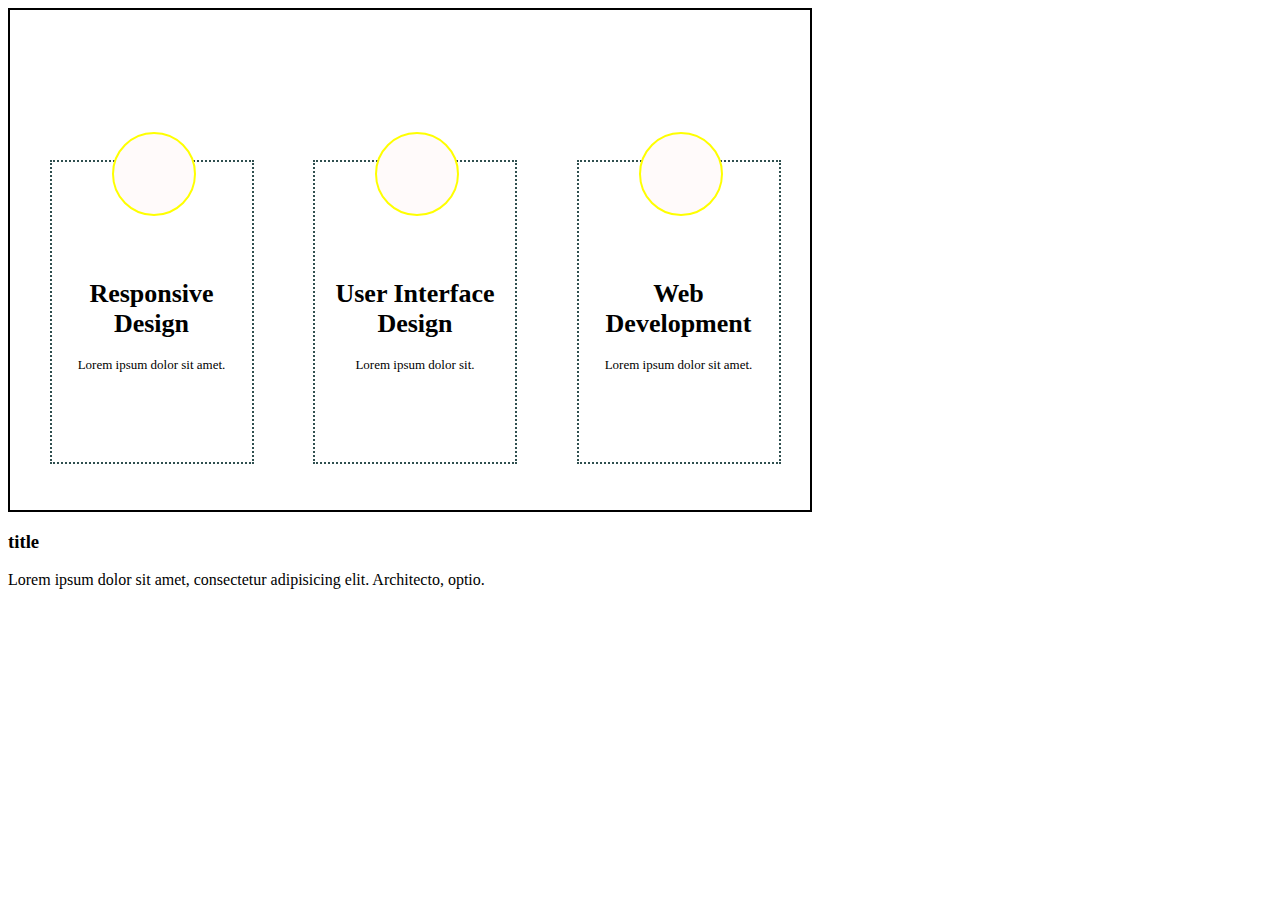
<file: hm/index.html>
<!DOCTYPE html>
<html lang="en">
<head>
    <meta charset="UTF-8">
    <meta name="viewport"
    content="width=device-width, user-scalable=no, initial-scale=1.0, maximum-scale=1.0, minimum-scale=1.0">
    <meta http-equiv="X-UA-Compatible" content="ie=edge">
    <title>Selector</title>
    <link rel="stylesheet" href="ind.css">
</head>
<body>
<div class="container">
<div class="wrap">
    <div class="block1">
        <div class="square">
            <div class="circle"></div>
            <h1> Responsive Design</h1>
            <p>Lorem ipsum dolor sit amet.</p>
        </div>
        <div class="square">
            <div class="circle"></div>
            <h1>User Interface Design</h1>
            <p>Lorem ipsum dolor sit.</p>
        </div>
        <div class="square">
            <div class="circle"></div>
            <h1>Web Development</h1>
            <p>Lorem ipsum dolor sit amet.</p>
        </div>
    </div>
    <div class="block3"></div>
        <h3> title</h3>
        <p> Lorem ipsum dolor sit amet, consectetur adipisicing elit. Architecto, optio.</p>
    </div>

</div>

</body>
</html>
</file>
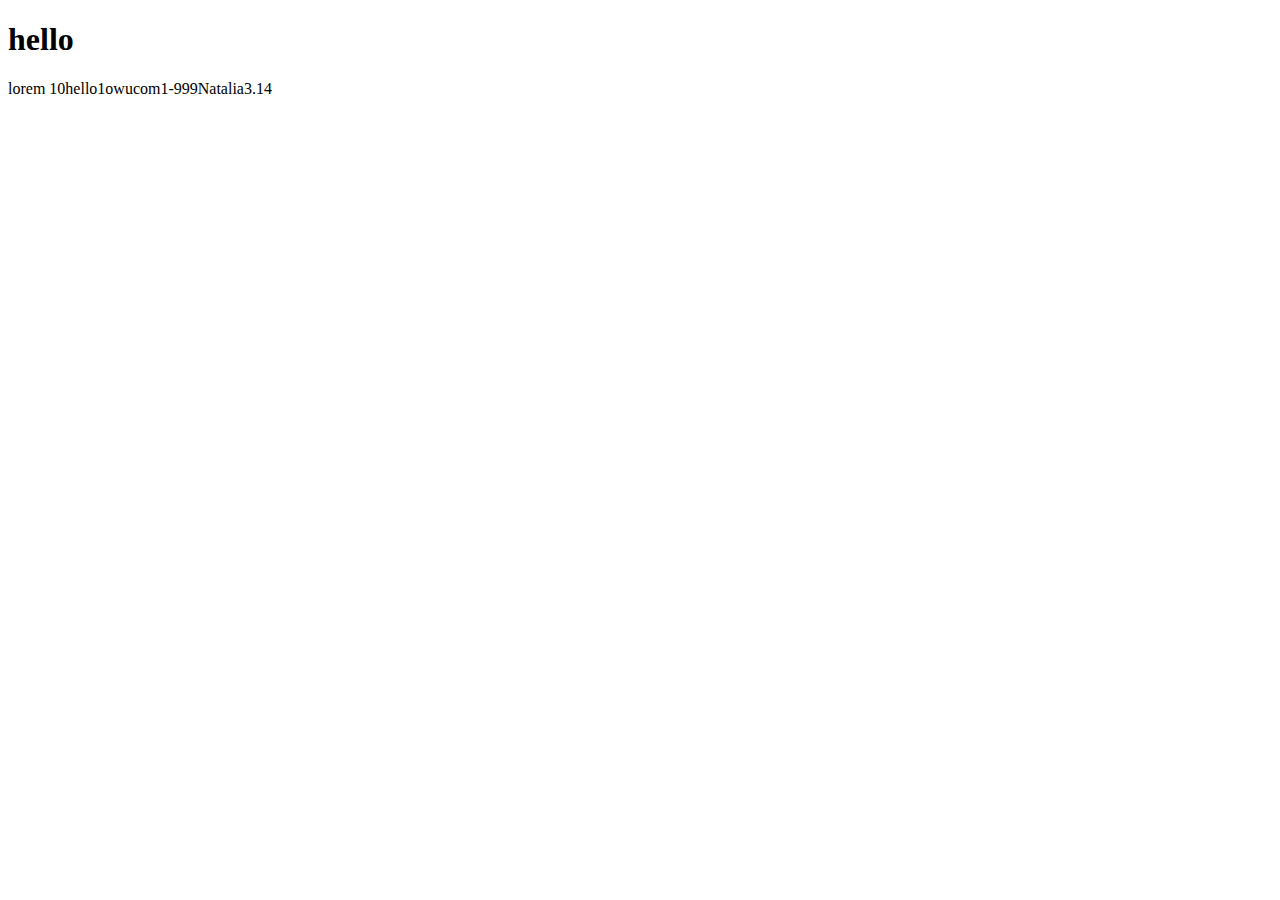
<file: .idea/jasc2017.html>
<!DOCTYPE html>
<html lang="en">
<head>
    <meta charset="UTF-8">
    <meta name="viewport"
          content="width=device-width, user-scalable=no, initial-scale=1.0,
           maximum-scale=1.0, minimum-scale=1.0">
    <meta http-equiv="X-UA-Compatible" content="ie=edge">
    <title>Title</title>
</head>
<body>
<h1></h1>
<script>

    let h1= document.querySelector("h1");
    h1.innerText='hello';
    document.body.append(h1);

    let text = 'lorem  ';
    let p1 = document.createElement('p1');
    p1.innerText= text;
    document.body.append(p1);

    document.write(2+8);
    let a;
    a ="hello"
    console.log(a);
    document.write( 'hello1')

    a= "owu";
    console. log(a);
    document.write(  'owu' )
    a="com";
    console.log(a);
    document.write('com')
    a="ua";
    console.log(a);
    let c=43;
    let d=2;
    let res=c % d;
    console.log(res);
    document.write(res)
    a=10;
    console.log(a)
    a=0;
    b=999;
    res=a-b;
    console.log(res);
    document.write(res)
    let n1=123;
    console.log(n1);

    alert(100+23);
    let name= 'Natalia';
    document.write(name)
    let p=3.14;
    console.log(p)
    document.write(p )
    let n2=8.1;
    let n3=3;
    let res1=n2/n3;
    console.log(res1)
    let n4=2;
    let n5=2;
    let res2=2*(2*2);
    console.log(res2);

    let name1="Natalee";
    let name2=" Vasylivna";
    let name3=" Cos";
    let age1=' 50'
    let person=name1 +name2 +name3+ age1;
    console.log(person);
    let bo1= 1===0;

    console.log(1===0);
    console.log(1===1);
    console.log("xxl" !== "xxs");
    console.log(typeof 100);
    console.log(typeof "100");
    console.log(typeof true);
    console. log(!!"");
    console.log(!!"");
    let natalee=prompt();
    console.log(natalee);
    console.log(name);
    let cosovan =prompt();
    console.log(cosovan);
    prompt(cosovan);
    let age = +prompt(30);
    console.log(age);
</script>


</body>
</html>
</file>
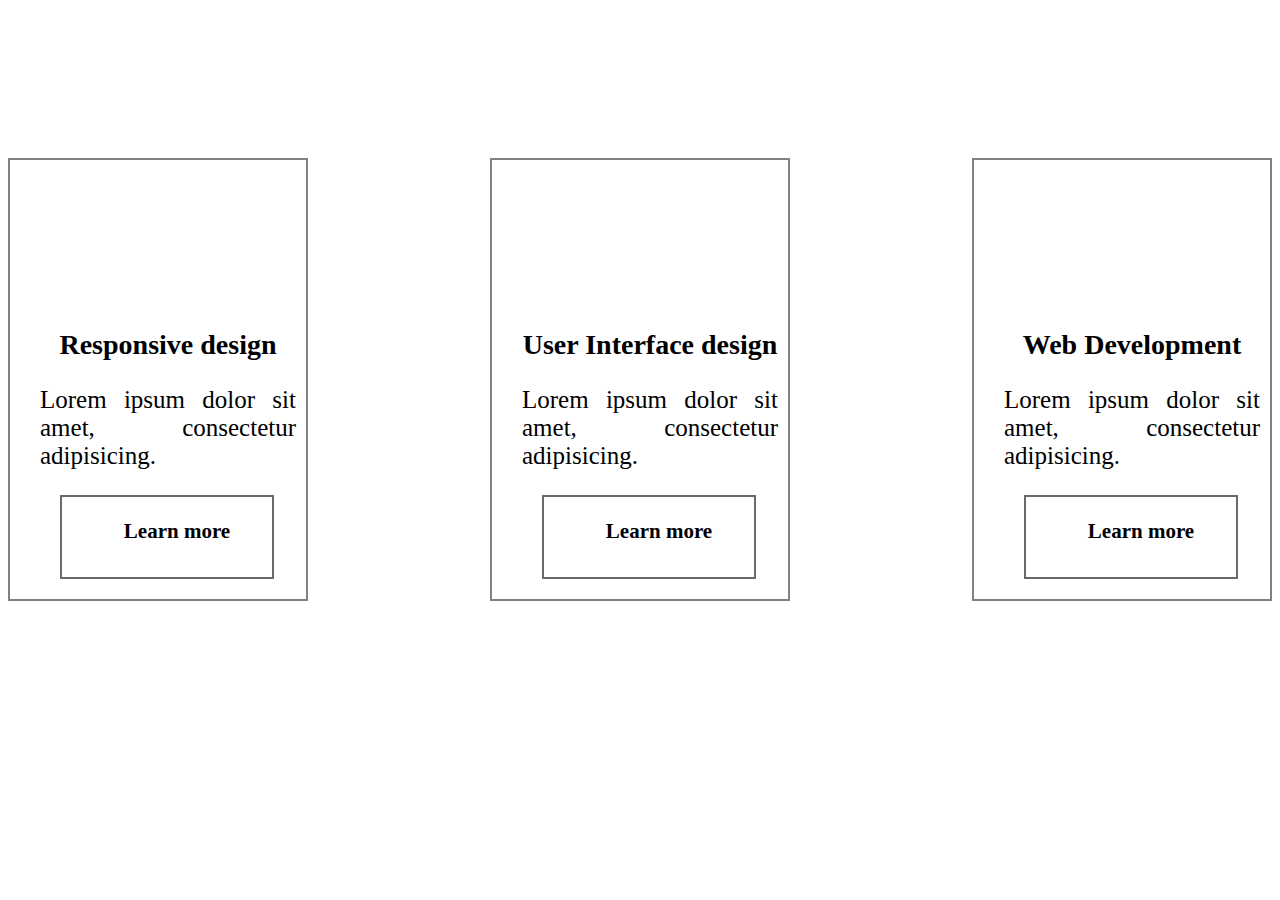
<file: hm/hometask2.1.html>
<!DOCTYPE html>
<html lang="en">
<head>
    <meta charset="UTF-8">
    <title>Hometask2.1</title>
    <link rel="stylesheet" href="cs2.1.css">
</head>
<body>
<div class="container">
    <div class="part1">
        <h1>Responsive design</h1>
        <p>Lorem ipsum dolor sit amet, consectetur adipisicing.
        </p>
        <div class="unit">
            <h2>Learn more</h2>
        </div>
    </div>
    <div class="part1">
        <h1>User Interface design </h1>
        <p>Lorem ipsum dolor sit amet, consectetur adipisicing.
        </p>
        <div class="unit">
            <h2>Learn more</h2>
        </div>
    </div>
    <div class="part1">
        <h1>Web Development</h1>
        <p>Lorem ipsum dolor sit amet, consectetur adipisicing.
        </p>
        <div class="unit">
            <h2>Learn more</h2>
        </div>
    </div>
</div>

</body>
</html>
</file>
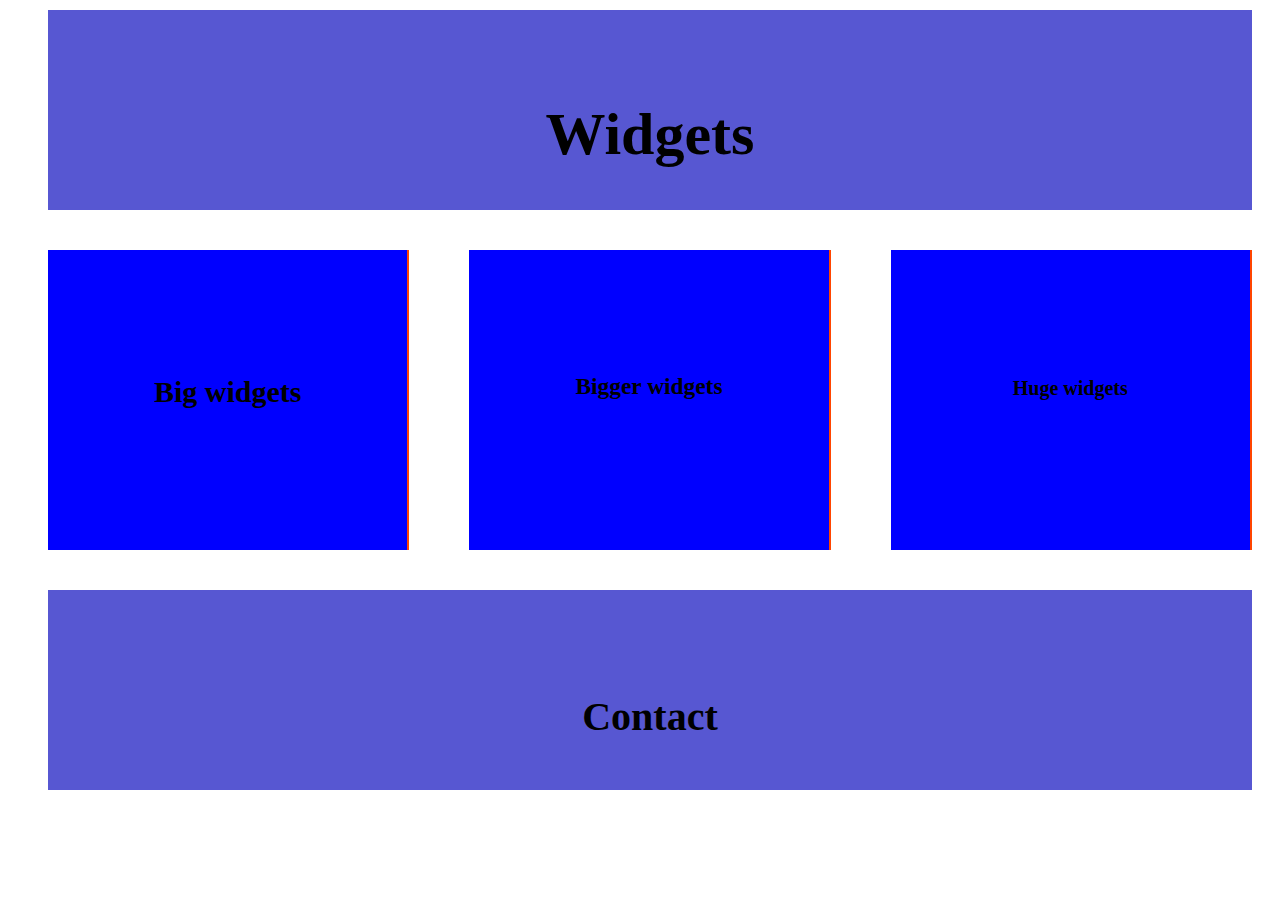
<file: hm/hometask2.html>
<!DOCTYPE html>
<html lang="en">
<head>
    <meta charset="UTF-8">
    <meta http-equiv="x-ua-compatible" content="ie=edge">
    <title>Hometask</title>
    <link rel="stylesheet" href="cs1.css">
    <style>

    </style>


</head>
<body>
    <div class="division">
        <h1>Widgets</h1>
        </div>
    <div class="container">
        <div class="division1">
            <h2>Big widgets</h2>
        </div>
        <div class="division1">
            <h3>Bigger widgets</h3>
        </div>
        <div class="division1">
            <h4>Huge widgets</h4>
        </div>
    </div>
<div class="division">
    <h4>Contact</h4>
</div>


</body>
</html>
</file>
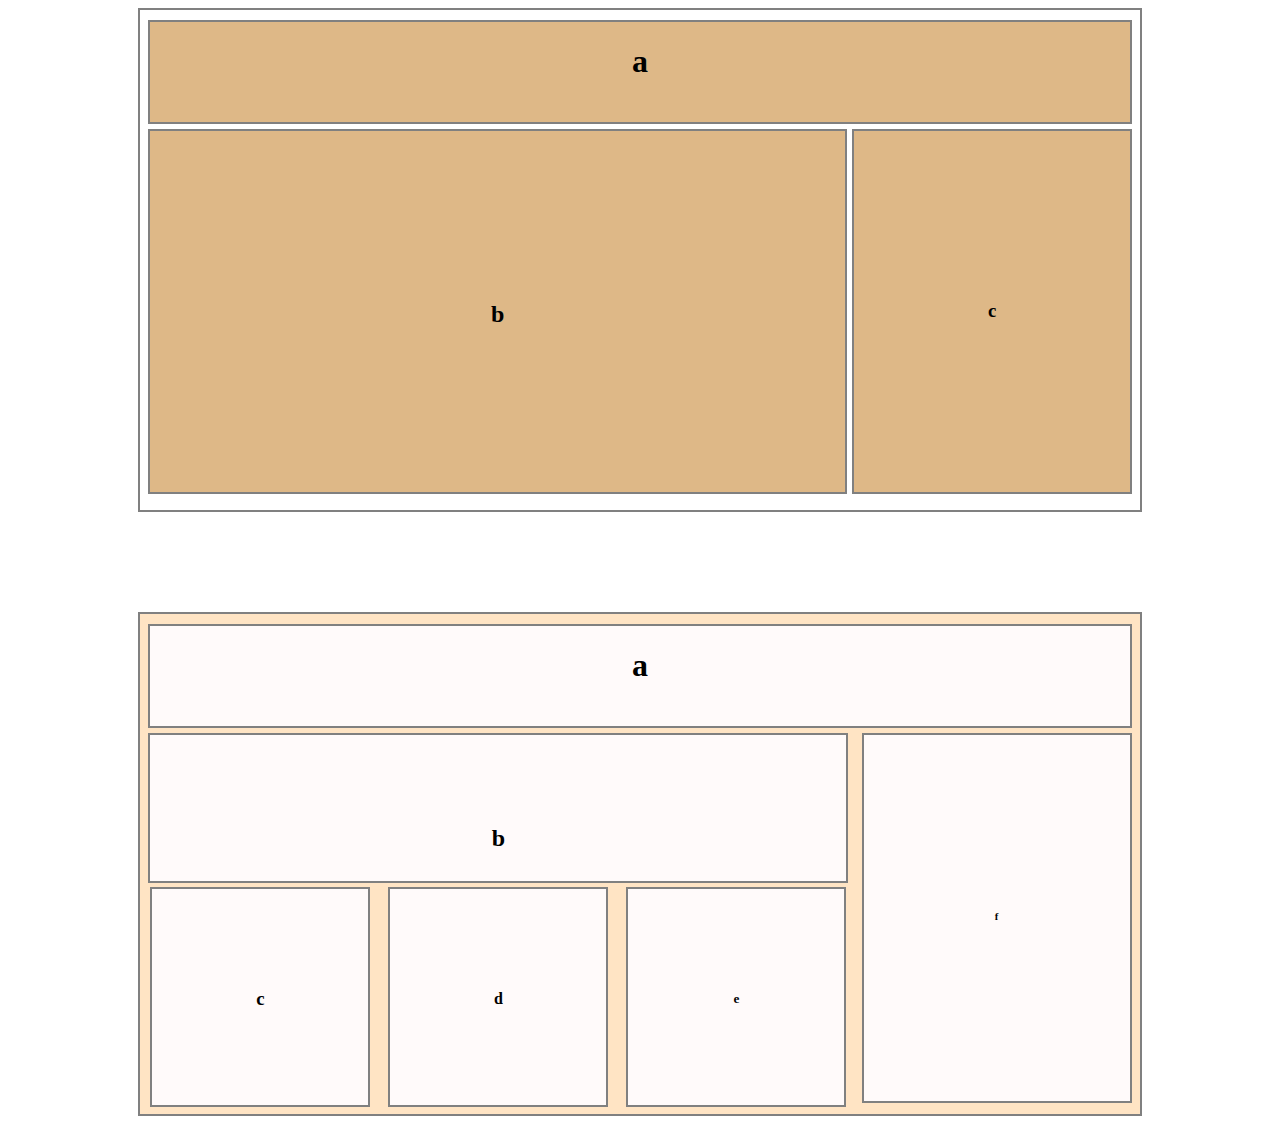
<file: hm/html31707.html>
<!DOCTYPE html>
<html lang="en">
<head>
    <meta charset="UTF-8">
    <meta name="viewport"
          content="width=device-width, user-scalable=no, initial-scale=1.0, maximum-scale=1.0, minimum-scale=1.0">
    <meta http-equiv="X-UA-Compatible" content="ie=edge">
    <link rel="stylesheet" href="3css.css">
    <title>Hometask3</title>
</head>
<body>
<div class="container">
    <div class="a">
        <h1>a</h1>
    </div>
    <div class="wrap">
        <div class="b">
            <h2>b</h2>
        </div>
        <div class="c">
            <h3>c</h3>
        </div>
    </div>
</div>

</body>
</html>

<!DOCTYPE html>
<html lang="en">
<head>
    <meta charset="UTF-8">
    <meta name="viewport"
          content="width=device-width, user-scalable=no, initial-scale=1.0, maximum-scale=1.0, minimum-scale=1.0">
    <meta http-equiv="X-UA-Compatible" content="ie=edge">
    <link rel="stylesheet" href="3css.css">
    <title>Hometask3</title>
</head>
<body>
<div class="wrapper">
    <div class="wra">
        <h1>a</h1>
    </div>
<div class="target">
    <div class="wrb">
        <h2>b</h2>
    <div class="target2">
    <div class="wrc">
        <h3>c</h3>
    </div>
        <div class="wrc">
            <h4>d</h4>
        </div>
        <div class="wrc">
            <h5>e</h5>
        </div>
    </div>
    </div>
    <div class="wrf">
        <h6>f</h6>
    </div>
</div>
</div>

</body>
</file>
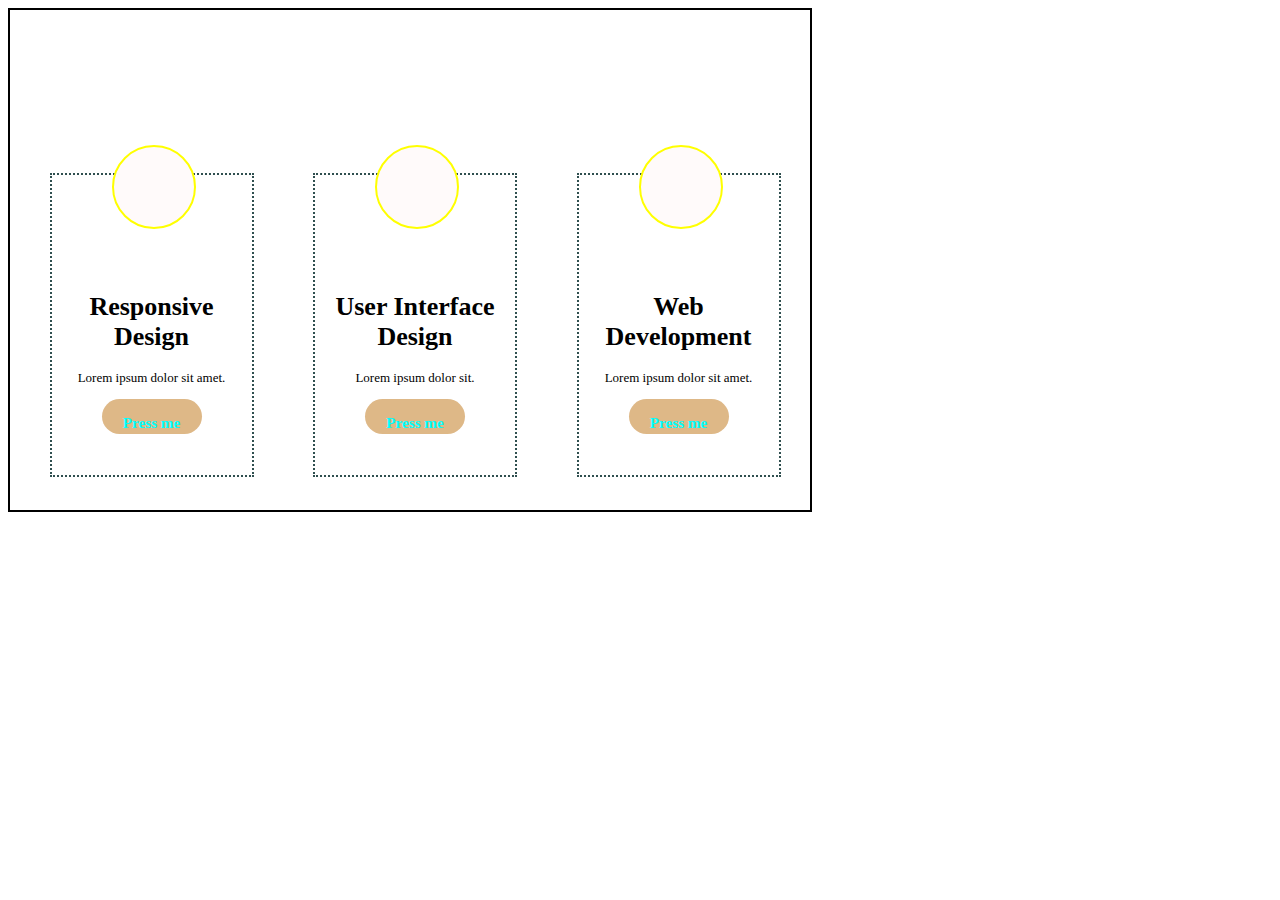
<file: hm/index1407.html>
<!DOCTYPE html>
<html lang="en">
<head>
    <meta charset="UTF-8">
    <meta name="viewport"
    content="width=device-width, user-scalable=no, initial-scale=1.0, maximum-scale=1.0, minimum-scale=1.0">
    <meta http-equiv="X-UA-Compatible" content="ie=edge">
    <title>Selector</title>
    <link rel="stylesheet" href="ind1407.css">
</head>
<body>
<div class="wrap">
    <div class="block1">
        <div class="square">
            <div class="circle">
                <i class="fa-regular fa-banana"></i>
            </div>
            <h1> Responsive Design</h1>
            <p>Lorem ipsum dolor sit amet.</p>
            <div class="button">
            <h3> Press me</h3></div>
        </div>
        <div class="square">
            <div class="circle">
                <i class="fa-regular fa-banana"></i>
            </div>
            <h1>User Interface Design</h1>
            <p>Lorem ipsum dolor sit.</p>
            <div class="button">
                <h3> Press me</h3></div>
        </div>
        <div class="square">
            <div class="circle">
                <i class="fa-regular fa-ball-pile"></i>
            </div>
            <h1>Web Development</h1>
            <p>Lorem ipsum dolor sit amet.</p>
            <div class="button">
                <h3> Press me</h3></div>
        </div>

    </div>


</div>

</body>
</html>
</file>
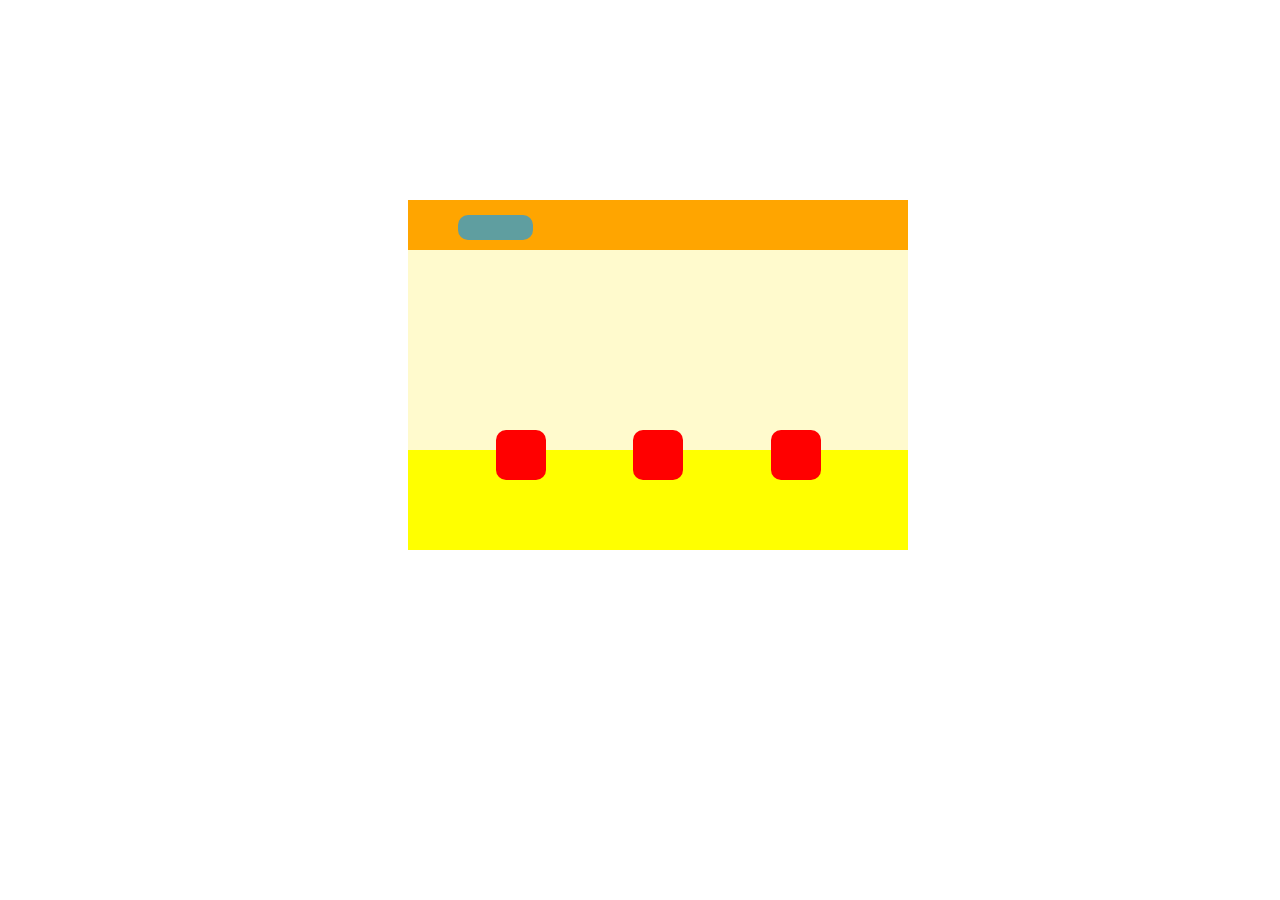
<file: hm/index2.html>
<!DOCTYPE html>
<html lang="en">
<head>
    <meta charset="UTF-8">
    <meta name="viewport"
          content="width=device-width, user-scalable=no, initial-scale=1.0, maximum-scale=1.0, minimum-scale=1.0">
    <meta http-equiv="X-UA-Compatible" content="ie=edge">
    <title>Selector</title>
    <link rel="stylesheet" href="index2.css">
</head>
<body>
<div class="wrap">
<div class="top">
    <div class="square1"></div>
</div>

<div class="middle">
    <div class="dottes">
    <div class="square"></div>
    <div class="square"></div>
    <div class="square"></div>
    </div>
</div>
<div class="footer"></div>
</div>
</body>
</html>
</file>
<file: hm/ind.css>
.block1{
    height: 500px;
    width: 800px;
    border: 2px solid black;
    margin-left: 80px 10px 10px 20px;
    display: flex;
    justify-content:  space-evenly;
    flex-direction: row;
}
.square{
    border: 2px dotted darkslategrey;
    width: 200px;
    height: 300px;
    margin: 150px 20px 20px 30px;
    text-align: justify;
    font-size: small;

    position: relative;

}
.circle{
    width: 80px;
    height: 80px;
    background: snow;
    border: 2px solid yellow;
    color: white;
    position: absolute;
    top: -30px;
    margin-left: 60px;

    border-radius: 100%;
}
.square>h1{
    text-align: center;
    padding-top: 100px;
}
.square>p{
    text-align: center;
}
</file>
<file: hm/cs2.1.css>
.part1{
    border: 2px solid grey;
    text-align: justify;
    mid-height: 400px;
    width: 300px;
    box-sizing: border-box;
    padding: 150px 10px 20px 30px;
    margin-top: 150px;
    font-size: 25px;
}
.part1 >h1{
    text-align-all: center;
    font-size: 28px;
    text-align: center;
}

.unit{
    border: 2px solid dimgray;
    height: 25px;
    width: 150px;
    box-sizing: content-box;
    text-align: center;
    padding: 5px 20px 50px 40px;
    margin-left: 20px;
    font-size: 14px;
}
.container{
    display: flex;
    justify-content: space-between;
}
</file>
<file: hm/cs1.css>
.division{
    background: #5757d2;
    height: 200px;
    text-align: center;
    box-sizing: border-box;
    padding: 50px;
    margin: 10px 20px 30px 40px;
    font-size: 30px;
}

.division1{
    box-sizing: border-box;
    background: blue;
    height: 300px;
    width: 400px;
    text-align: center;
    border-right: 2px solid orangered;
   margin: 10px 20px 30px 40px;
    padding: 100px;
    font-size: 20px;
}
.container {
    display: flex;
}
.division>h4{
    font-size: 40px;
}
</file>
<file: hm/3css.css>
.container{
    background: white;
    width: 1000px;
    height: 500px;
    border: gray solid 2px;
    position:center;
    margin: auto;
    text-align: center;
}
.a{
    background: burlywood;
    width: 980px;
    height: 100px;
    border: gray solid 2px;
    position: center;
    margin: 10px 0px 0px 8px;
}
.b{
background: burlywood;
    width:700px ;
    height: 365px;
    border: gray solid 2px;
    margin: 5px 5px 10px 8px;
   padding-top: 150px;
    box-sizing: border-box;

}
.c{
    background: burlywood;
    border: gray solid 2px;
    width: 280px;
    height: 365px;
    margin: 5px 8px 10px 0px;
    padding-top: 150px;
    box-sizing: border-box;

}
.wrap{
    display: flex;
    justify-content: space-evenly;
    flex-direction: row;
    flex-wrap: nowrap;
}



.wrapper{
    background: bisque;
    width:1000px;
    height: 500px;
    border: gray solid 2px;
    position: center;
    margin: auto;
    margin-top: 100px;

}
.wra{
    background: snow;
    border: gray solid 2px;
    width: 980px;
    height: 100px;
    position: center;
    margin: 10px 0px 0px 8px;
    text-align: center;
}
.target{
    display: flex;
    flex-direction: row;
    justify-content:space-evenly;
}
.wrb{
    background: snow;
    width: 700px;
    height: 150px;
    border: gray solid 2px;
    margin: 5px 5px 10px 5px;
    text-align: center;
    padding-top: 70px;
    box-sizing: border-box;
}
.wrc {
    background: snow;
    border: gray solid 2px;
    height: 220px;
    width: 220px;
    text-align: center;
    padding-top: 80px;
    box-sizing: border-box;
}
.target2{
    display: flex;
    flex-direction: row;
    justify-content:space-between;
    margin: 35px 0px 0px 0px;
    box-sizing: border-box;
}
.wrf{
    background: snow;
    border:gray solid 2px ;
    height: 370px;
    width: 270px;
    display: flex;
    flex-direction: column;
    margin: 5px 5px 10px 5px;
    text-align: center;
    padding-top: 150px;
    box-sizing: border-box;
}
</file>
<file: hm/ind1407.css>
.block1{
    height: 500px;
    width: 800px;
    border: 2px solid black;
    margin-left: 80px 10px 10px 20px;
    display: flex;
    justify-content:  space-evenly;
    flex-direction: row;
    align-items: center;
}
.square{
    border: 2px dotted darkslategrey;
    width: 200px;
    height: 300px;
    margin: 150px 20px 20px 30px;
    text-align: justify;
    font-size: small;
 position: relative;

}
.circle{
    width: 80px;
    height: 80px;
    border: 2px solid yellow;
    background: snow;
    position: absolute;
    top: -30px;
    margin-left: 60px;
    border-radius: 100%;
    display: flex;
    justify-content: center;
    align-items: center;
    font-size:50px;
}
.square h1{
    text-align: center;
    padding-top: 100px;
}
.square p{
    padding: 0 20px 0 20px;
    text-align: center;
}
.button{
    width: 100px;
    height: 35px;
    background: burlywood;
    color: aqua;
    display: flex;
    justify-content: center;
    margin-left: 50px;
    border-radius: 20px;
}
.button:hover{
    background: deepskyblue;
    color:blueviolet;
}
</file>
<file: hm/index2.css>
.body {
    margin: 0;
}
.wrap{
    margin: 200px 400px 200px 400px;
}
.top{
    width:500px ;
    height: 50px;
    background: orange;
    position: relative;
}
.square1{
    width: 75px;
    height: 25px;
    background: cadetblue;
    position: absolute;
    bottom: 10px;
    margin-left: 50px;
    border-radius: 10px;
}
.middle{
    width: 500px;
    height: 200px;
    background: lemonchiffon;
    position: relative;

}
.footer{
    width: 500px;
    height: 100px;
    background: yellow;
}
.dottes{
    width: 500px;
   height:80px ;

    position: absolute;
    bottom: -60px;
    display: flex;
    justify-content: space-evenly;
   }
.square{
    width: 50px;
    height: 50px;
    background: red;
    border-radius: 10px;
}




}
</file>
